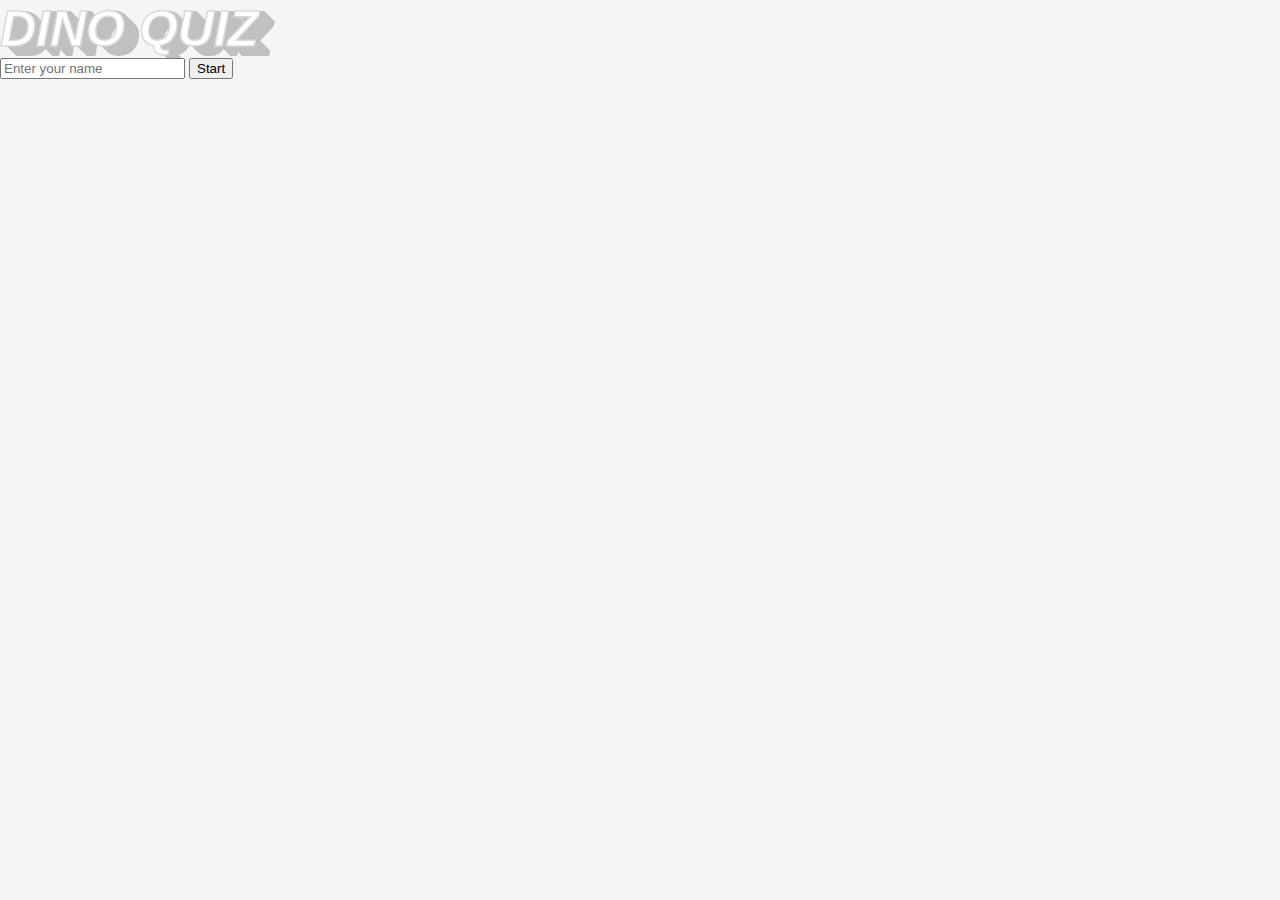
<file: index.html>
<!DOCTYPE html>
<html lang="en">

<head>
    <meta charset="UTF-8">
    <!-- Google Fonts -->
    <link rel="preconnect" href="https://fonts.gstatic.com">
    <link href="https://fonts.googleapis.com/css2?family=Press+Start+2P&family=Roboto:wght@500&display=swap"
        rel="stylesheet">
    <link rel="preconnect" href="https://fonts.gstatic.com">
    <link href="https://fonts.googleapis.com/css2?family=Press+Start+2P&display=swap" rel="stylesheet">

    <!-- Index.css -->
    <link rel="stylesheet" href="index.css" />

    <meta name="viewport" content="width=device-width, initial-scale=1.0">

    <title>Dino Quiz</title>
</head>

<body class="background" onload="initIndex()">
    <div id="gametitle">
        <!--style="border: 1px solid blue;"-->
    </div>
    <form name="entry" onsubmit="setsessionStore()" action="game.html">
        <div id="child">
            <input type="text" id="name" placeholder="Enter your name" required />
            <button type="submit" value="Start" id="sub">Start</button>
        </div>

    </form>

</body>

<script type="application/javascript" src="index.js"></script>

</html>
</file>
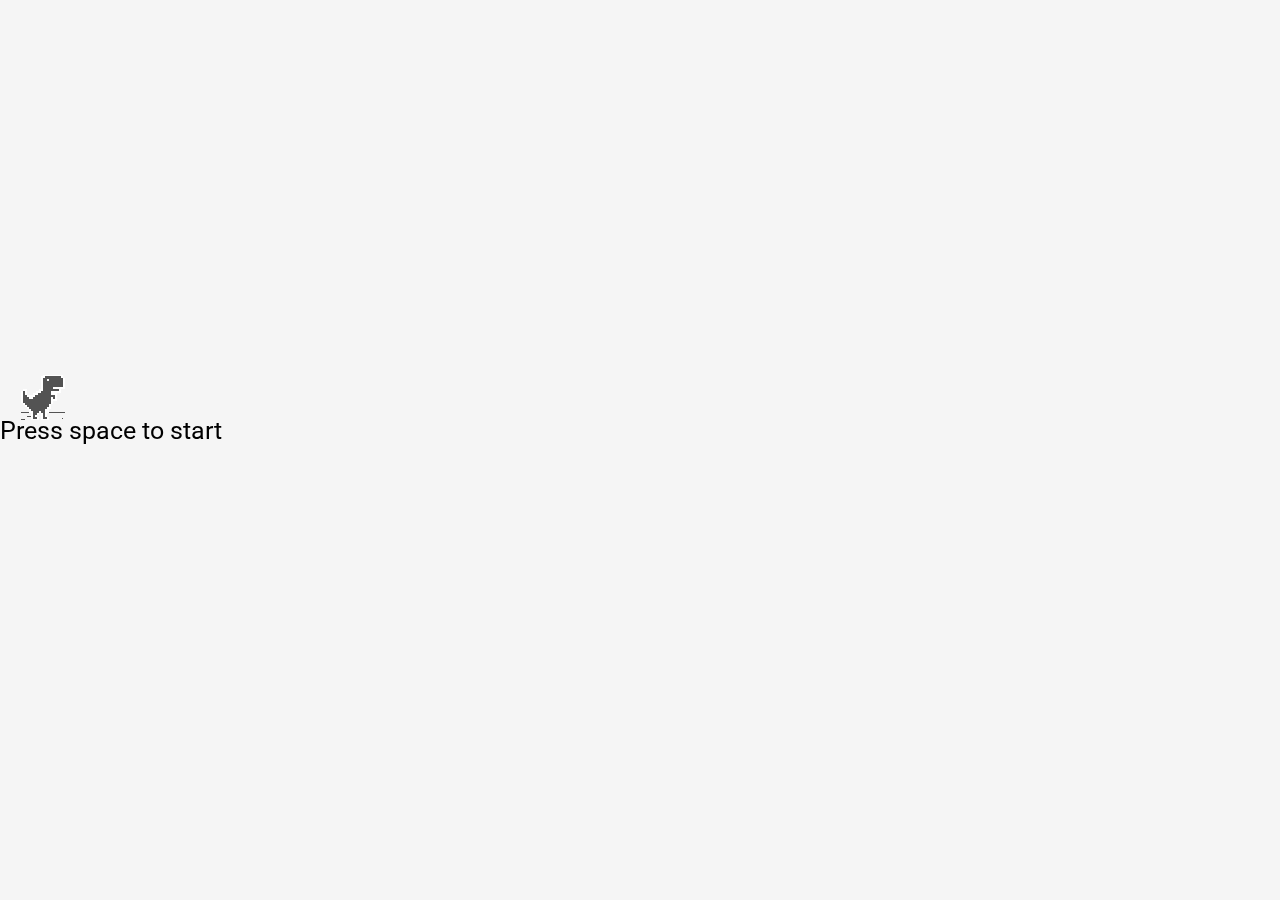
<file: game.html>
<!DOCTYPE html>
<html lang="en">

<head>
    <meta charset="UTF-8">
    <!-- Google Fonts -->
    <link rel="preconnect" href="https://fonts.gstatic.com">
    <link href="https://fonts.googleapis.com/css2?family=Press+Start+2P&family=Roboto:wght@500&display=swap"
        rel="stylesheet">
    <link rel="preconnect" href="https://fonts.gstatic.com">
    <link href="https://fonts.googleapis.com/css2?family=Press+Start+2P&display=swap" rel="stylesheet">
    <!-- Game.css -->
    <link rel="stylesheet" href="game.css">

    <meta name="viewport" content="width=device-width, initial-scale=1.0">
    <title>Dino Quiz Game</title>
</head>

<body onload="initGame()">
    <div id="questionBoard">
        <!--style="border: 1px solid blue;"-->
        <p id="question">
        </p>
    </div>
    <div id="correctAnswer">
        <p></p>
    </div>
    <div id="game" class="runner">
        <!--  style="border: 1px solid blue;"-->
        <div id="scoreBoard">
            <span style="position: absolute;top: 0.450em">&#128142;</span>
            <p class="score"></p>
        </div>
        <center>
            <div id="gameStatus">
                <canvas id="gameOver" width="150" height="30"></canvas>
                <canvas id="reloadIcon" width="40" height="35"></canvas>
            </div>
        </center>
        <div id="dinoDiv">
            <canvas class="dino" height="50" width="45">
            </canvas>
        </div>
        <div id="cactusContainer">

        </div>
        <div id="Dinoground">
            <canvas id="ground" height=45px width="2000">
            </canvas>
        </div>
    </div>
    <div class="oval-thought">
        <p id="speechBubble"></p>
    </div>
    <!-- Game.js -->
    <script type="application/javascript" src="game.js"></script>
</body>

</html>
</file>
<file: index.css>
body {
  background-color: whitesmoke;
  margin: 0px;
}
#questionBoard {
  display: flex;
  justify-content: center;
  align-content: center;
}
.stripe-text {
  position: relative;
  margin: auto;
  font-size: 50px;
  text-transform: uppercase;
  font-weight: 900;
  font-family: "Catamaran", sans-serif;
  font-style: italic;
}
.stripe-text::after {
  content: "Dino Quiz";
  background: -webkit-repeating-linear-gradient(135deg);
  -webkit-background-clip: text;
  color: transparent;
  -webkit-text-stroke-width: 1.5px;
  -webkit-text-stroke-color: rgba(217, 219, 219);
}
.stripe-text::before {
  left: -5px;
  z-index: -1;
  position: absolute;
  content: "Dino Quiz ";
  color: white;
  top: 0px;
  left: 0px;
  text-shadow: 5px 0px silver, 6px 1px silver, 7px 2px silver, 8px 3px silver,
    9px 4px silver, 10px 5px silver, 11px 6px silver, 12px 7px silver,
    13px 8px silver, 14px 9px silver, 15px 10px silver;
}
#question {
  font-family: "Helvetica", "Arial", sans-serif;
  font-size: 20px;
}
.runner {
  position: relative;
  display: block;
  overflow: hidden;
  top: 100px;
  height: 300px;
  width: 100%;
  max-width: 2500px;
  /* border: 1px solid black; */
}

.oval-thought {
  position: relative;
  display: block;
  min-width: 70px;
  bottom: 70px;
  left: 25px;
  white-space: nowrap;
  padding: 0px 5px;
  /* margin: 1em auto 80px; */
  text-align: center;
  color: rgb(0, 0, 0);
  background: linear-gradient(rgb(255, 255, 255), rgb(216, 214, 214));
  -webkit-border-top-left-radius: 220px 120px;
  -webkit-border-top-right-radius: 220px 120px;
  -webkit-border-bottom-right-radius: 220px 120px;
  -webkit-border-bottom-left-radius: 220px 120px;
  -webkit-border-radius: 220px / 120px;
}

.oval-thought p {
  font-size: 1.25em;
}

/* creates the larger circle */
.oval-thought::before {
  content: "";
  position: absolute;
  bottom: -21px;
  left: 45px;
  width: 20px;
  height: 20px;
  background: linear-gradient(rgb(255, 255, 255), rgb(165, 163, 163));

  /* background: linear-gradient(white, silver); */
  /* background: #075698; */
  /* css3 */
  -webkit-border-radius: 30px;
  -moz-border-radius: 30px;
  border-radius: 30px;
}

/* creates the smaller circle */
.oval-thought::after {
  content: "";
  position: absolute;
  bottom: -25px;
  left: 35px;
  width: 10px;
  height: 10px;
  background: linear-gradient(rgb(223, 223, 223), rgb(167, 162, 162));

  /* background: #075698; */
  /* css3 */
  -webkit-border-radius: 15px;
  -moz-border-radius: 15px;
  border-radius: 15px;
}
#correctAnswer {
  display: flex;
  justify-content: center;
  align-content: center;
  /* border: 1px solid lightgreen; */
}
#dinoDiv {
  position: absolute;
  width: 100px;
  top: 200px;
  /* border: 1px solid purple; */
}

#cactusContainer {
  position: absolute;
  height: 50px;
  width: 100%;
  max-width: 2500px;
  top: 205px;
  /* border: 1px solid goldenrod; */
}
#Dinoground {
  position: absolute;
  display: inline-block;
  overflow: hidden;
  width: 100%;
  max-width: 2400px;
  height: 45px;
  top: 220px;
  left: -1px;
  /* border: 1px solid black; */
}
/* #ground {
  border: 1px solid rgb(1, 250, 217);
} */
#initText {
  position: relative;
  height: 50px;
  width: 250px;
  top: 150px;
  font-size: 25px;
  font-family: "Press Start 2P", cursive;
  font-family: "Roboto", sans-serif;
  /* border: 1px solid rgb(120, 0, 233); */
}
#gameStatus {
  position: relative;
  display: inline-block;
  margin: auto;
  top: 25px;
  /* border: 1px solid coral; */
}
#gameOver {
  /* border: 1px solid #0000ff; */
  position: relative;
  display: block;
}
#reloadIcon {
  /* border: 1px solid blue; */
  position: relative;
  display: block;
}

#scoreBoard {
  position: relative;
  float: right;
  width: 150px;
  height: 35px;
  /* border: 1px solid red; */
  /* overflow: hidden; */
}
.score {
  font-family: "Press Start 2P", cursive;
  font-size: 15px;
  text-align: center;
  margin-top: 10px;
}
.dino {
  position: relative;
  left: 20px;
  /* border: 1px solid gray; */
}
.cactus {
  bottom: 5px;
  position: absolute;
  z-index: -1;
  /* border: 1px solid green; */
}
</file>
<file: game.css>
body {
  background-color: whitesmoke;
  margin: 0px;
}
#questionBoard {
  display: flex;
  justify-content: center;
  align-content: center;
}
#question {
  font-family: "Helvetica", "Arial", sans-serif;
  font-size: 20px;
}
.runner {
  position: relative;
  display: block;
  overflow: hidden;
  top: 100px;
  height: 300px;
  width: 100%;
  max-width: 2500px;
  /* border: 1px solid black; */
}

.oval-thought {
  position: relative;
  display: block;
  min-width: 70px;
  bottom: 70px;
  left: 25px;
  white-space: nowrap;
  padding: 0px 5px;
  /* margin: 1em auto 80px; */
  text-align: center;
  color: rgb(0, 0, 0);
  background: linear-gradient(rgb(255, 255, 255), rgb(216, 214, 214));
  -webkit-border-top-left-radius: 220px 120px;
  -webkit-border-top-right-radius: 220px 120px;
  -webkit-border-bottom-right-radius: 220px 120px;
  -webkit-border-bottom-left-radius: 220px 120px;
  -webkit-border-radius: 220px / 120px;
}

.oval-thought p {
  font-size: 1.25em;
}

/* creates the larger circle */
.oval-thought::before {
  content: "";
  position: absolute;
  bottom: -21px;
  left: 45px;
  width: 20px;
  height: 20px;
  background: linear-gradient(rgb(255, 255, 255), rgb(165, 163, 163));

  /* background: linear-gradient(white, silver); */
  /* background: #075698; */
  /* css3 */
  -webkit-border-radius: 30px;
  -moz-border-radius: 30px;
  border-radius: 30px;
}

/* creates the smaller circle */
.oval-thought::after {
  content: "";
  position: absolute;
  bottom: -25px;
  left: 35px;
  width: 10px;
  height: 10px;
  background: linear-gradient(rgb(223, 223, 223), rgb(167, 162, 162));

  /* background: #075698; */
  /* css3 */
  -webkit-border-radius: 15px;
  -moz-border-radius: 15px;
  border-radius: 15px;
}
#correctAnswer {
  display: flex;
  justify-content: center;
  align-content: center;
  /* border: 1px solid lightgreen; */
}
#dinoDiv {
  position: absolute;
  width: 100px;
  top: 200px;
  /* border: 1px solid purple; */
}

#cactusContainer {
  position: absolute;
  height: 50px;
  width: 100%;
  max-width: 2500px;
  top: 205px;
  /* border: 1px solid goldenrod; */
}
#Dinoground {
  position: absolute;
  display: inline-block;
  overflow: hidden;
  width: 100%;
  max-width: 2400px;
  height: 45px;
  top: 220px;
  left: -1px;
  /* border: 1px solid black; */
}
/* #ground {
  border: 1px solid rgb(1, 250, 217);
} */
#initText {
  position: relative;
  height: 50px;
  width: 250px;
  top: 150px;
  font-size: 25px;
  font-family: "Press Start 2P", cursive;
  font-family: "Roboto", sans-serif;
  /* border: 1px solid rgb(120, 0, 233); */
}
#gameStatus {
  position: relative;
  display: inline-block;
  margin: auto;
  top: 25px;
  /* border: 1px solid coral; */
}
#gameOver {
  /* border: 1px solid #0000ff; */
  position: relative;
  display: block;
}
#reloadIcon {
  /* border: 1px solid blue; */
  position: relative;
  display: block;
}

#scoreBoard {
  position: relative;
  float: right;
  width: 150px;
  height: 35px;
  /* border: 1px solid red; */
  /* overflow: hidden; */
}
.score {
  font-family: "Press Start 2P", cursive;
  font-size: 15px;
  text-align: center;
  margin-top: 10px;
}
.dino {
  position: relative;
  left: 20px;
  /* border: 1px solid gray; */
}
.cactus {
  bottom: 5px;
  position: absolute;
  z-index: -1;
  /* border: 1px solid green; */
}
</file>
